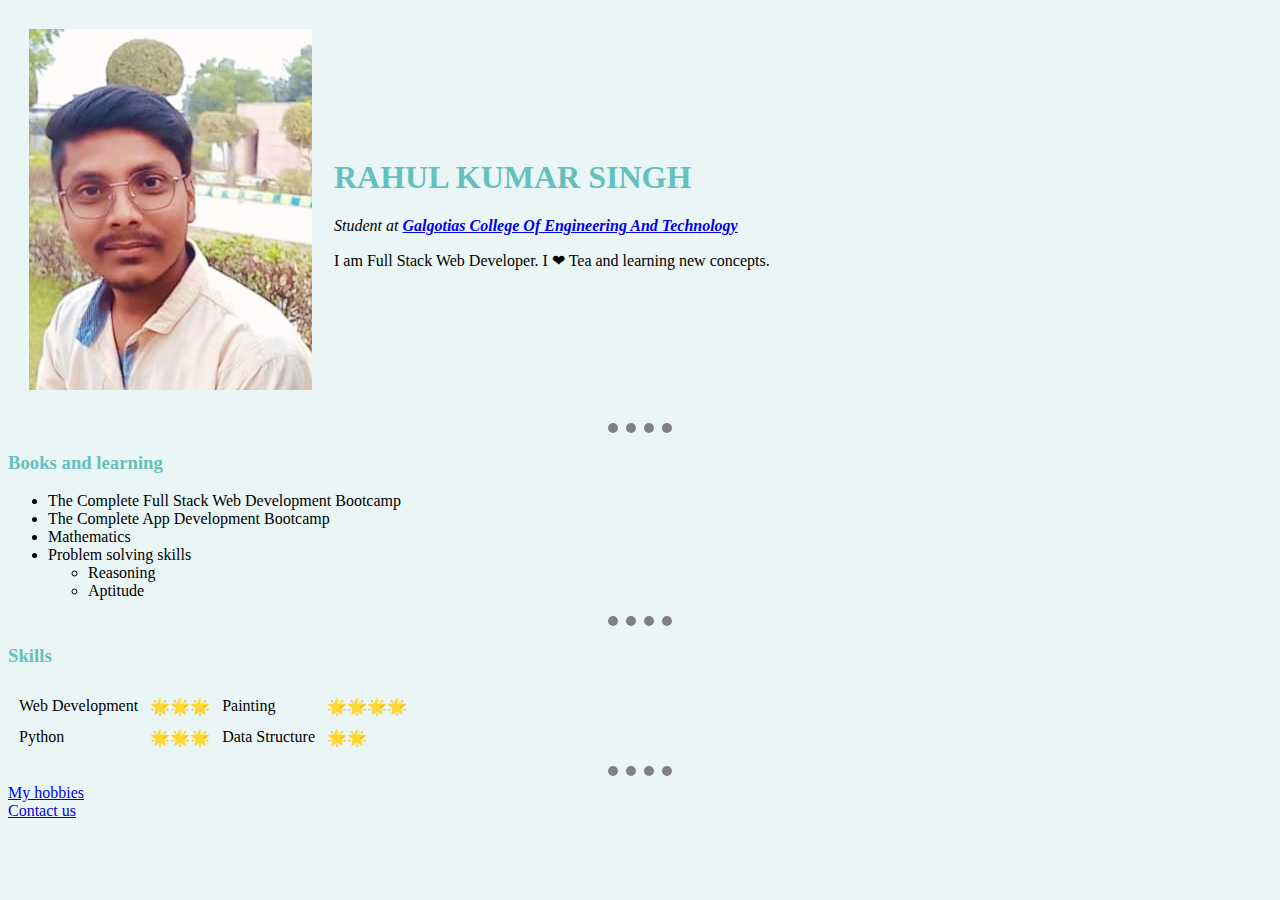
<file: index.html>
<!DOCTYPE html>
<html lang="en" dir="ltr">

<head>
  <meta charset="utf-8">
  <title>Rahul's Personal Site</title>
  <link rel="stylesheet" href="CSS/styles.css">
</head>

<body >

  <table cellspacing="20">
    <tr>
      <td><img src="rahul.jpg" alt="Rahul's profile picture"></td>
      <td>
        <h1><strong >RAHUL KUMAR SINGH</strong></h1>
        <p><em>Student at <strong><a href="https://galgotiacollege.edu">Galgotias College Of Engineering And Technology</a></strong></em></p>
        <p>I am Full Stack Web Developer. I ❤ Tea and learning new concepts.</p>
      </td>
    </tr>
  </table>
  <hr>
  <h3>Books and learning</h3>
  <ul>
    <li> The Complete Full Stack Web Development Bootcamp</li>
    <li> The Complete App Development Bootcamp</li>
    <li>Mathematics</li>
    <li>Problem solving skills</li>
    <ul>
      <li>Reasoning</li>
      <li>Aptitude</li>
    </ul>
  </ul>
  <hr>
  <h3>Skills</h3>
  <table cellspacing="10">
    <tr>
      <td>Web Development</td>
      <td>🌟🌟🌟</td>
      <td>Painting</td>
      <td>🌟🌟🌟🌟</td>
    </tr>
    <tr>
      <td>Python</td>
      <td>🌟🌟🌟</td>
      <td>Data Structure</td>
      <td>🌟🌟</td>
    </tr>
  </table>
  <hr>
  <a href="hobbies.html">My hobbies</a>
  <br>
  <a href="contact.html">Contact us</a>
</body>

</html>
</file>
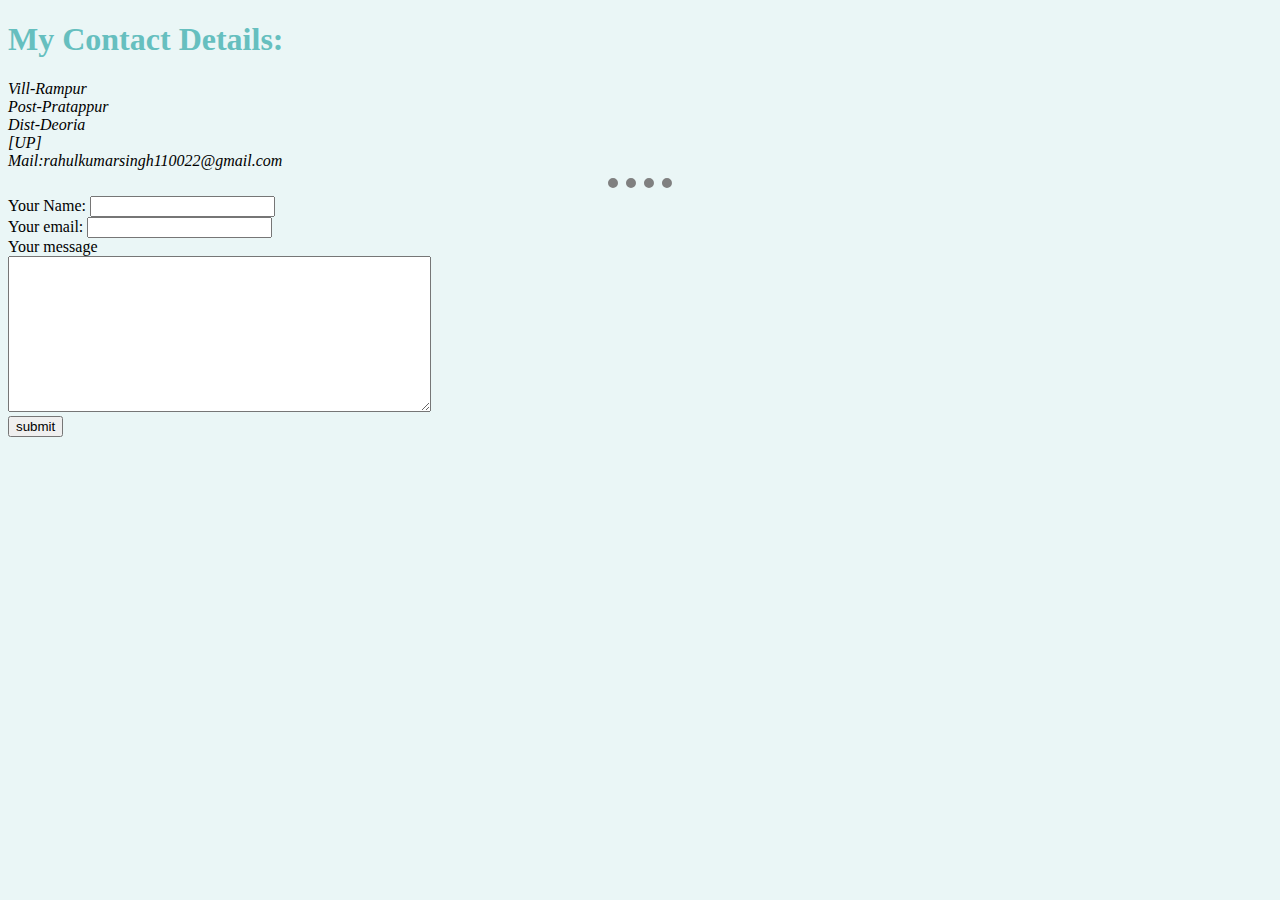
<file: contact.html>
<!DOCTYPE html>
<html lang="en" dir="ltr">
  <head>
    <meta charset="utf-8">
    <title>Contact us</title>
    <link rel="stylesheet" href="CSS/styles.css">
  </head>
  <body>
    <h1>My Contact Details:</h1>
    <address class="">
      Vill-Rampur <br>
      Post-Pratappur <br>
      Dist-Deoria <br>
      [UP]<br>
      Mail:rahulkumarsingh110022@gmail.com

    </address>
    <hr>
    <form  action="mailto:faltuwork2002@gmail.com" method="post" enctype="text/plain">
      <label>Your Name:</label>
      <input type="text" name="Your Name" value=""><br>
      <label>Your email: </label>
      <input type="email" name="Your mail" value="" required><br>
      <label>Your message</label><br>
      <textarea name="Your message" rows="10" cols="50"></textarea><br>
      <input type="submit" name="" value="submit">



    </form>

  </body>
</html>
</file>
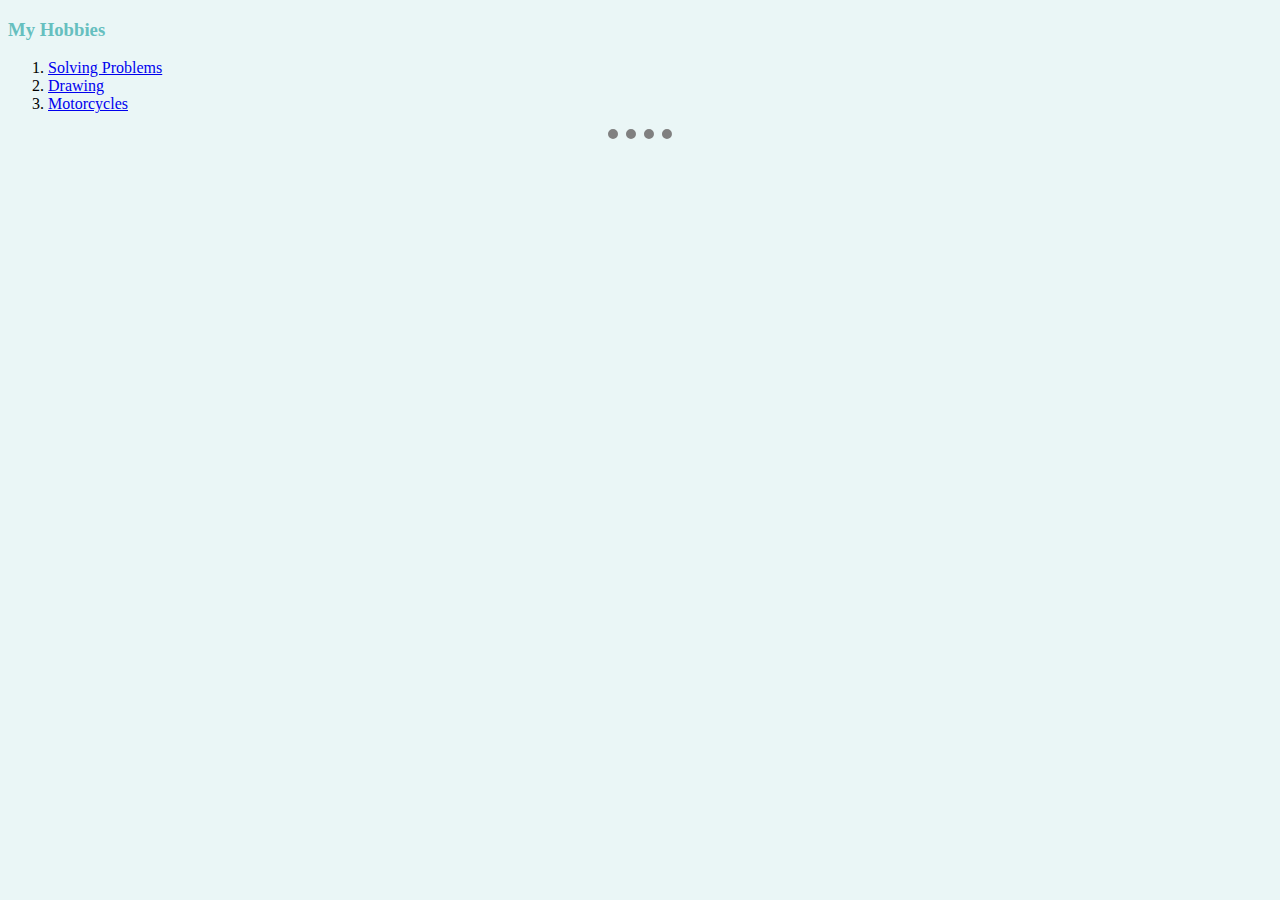
<file: hobbies.html>
<!DOCTYPE html>
<html lang="en" dir="ltr">
  <head>
    <meta charset="utf-8">
    <title>My Hobbies</title>
    <link rel="stylesheet" href="CSS/styles.css">
  </head>
  <body>
    <h3>My Hobbies</h3>
    <ol>
      <li><a href="Problem.jpg">Solving Problems</a></li>
      <li><a href="drawing.jpeg">Drawing</a></li>
      <li><a href="https://media.zigcdn.com/media/model/2021/Mar/ducati-night-shift_360x240.jpg">Motorcycles</a></li>
    </ol>
    <hr>

  </body>
</html>
</file>
<file: CSS/styles.css>
body{
  background-color: #eaf6f6;
}
hr{

  border-style:none ;
  border-top-style: dotted;
  border-color: grey;
  border-width: 10px;
  width: 5%;

}
h1,h3 {
  color:#66bfbf;
}
</file>
